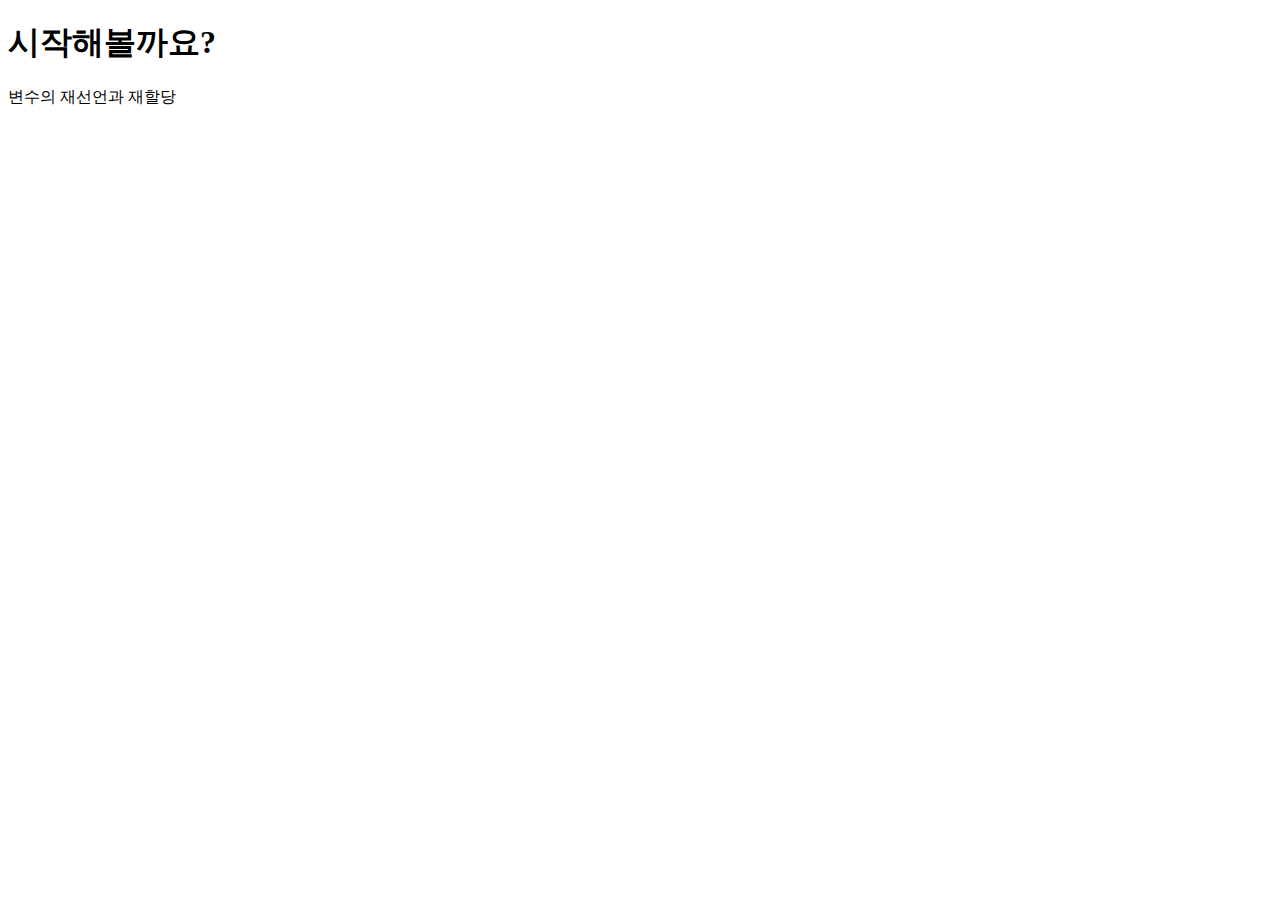
<file: js/assign.html>
<!DOCTYPE html>
<html lang="ko">
<head>
    <meta charset="UTF-8">
    <title>사용자 정의 함수</title>
</head>    
<body>
    <h1>시작해볼까요?</h1>
    <p>변수의 재선언과 재할당</p>
    <script>
        
        function addNumber(num1, num2) {
            return num1 + num2;
        }
        var sum = addNumber(10, 20);
        console.log(sum);
        sum = 50;
        console.log(sum)
        var sum = 100;
        console.log(sum)

    </script>
</body>
</html>
</file>
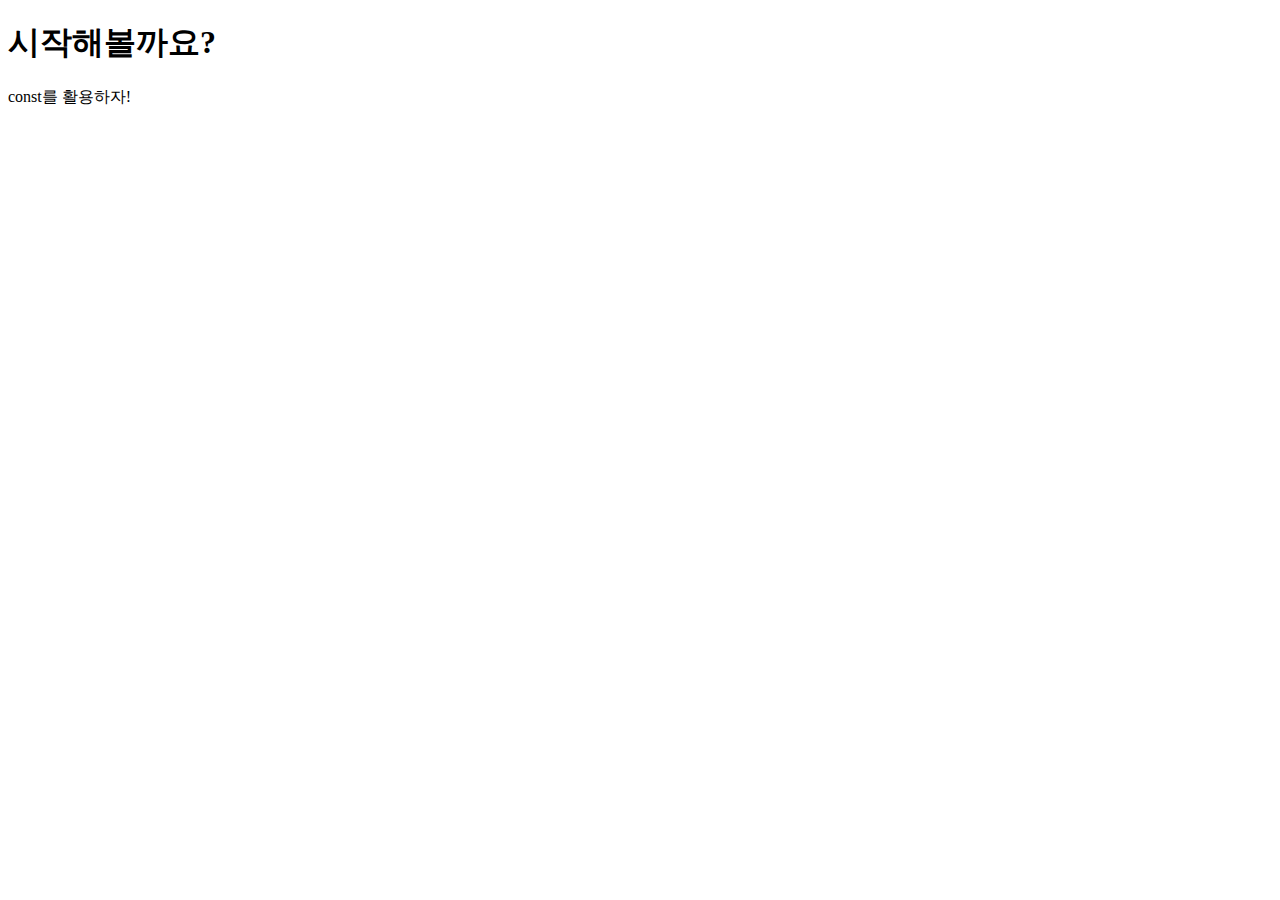
<file: js/const.html>
<!DOCTYPE html>
<html lang="ko">
<head>
    <meta charset="UTF-8">
    <title>사용자 정의 함수</title>
</head>    
<body>
    <h1>시작해볼까요?</h1>
    <p>const를 활용하자!</p>
    <script>
        
        const currentYear = 2023;
        console.log(currentYear);
        const currentYear;
        console.log(currentYear);

        
    </script>
</body>
</html>
</file>
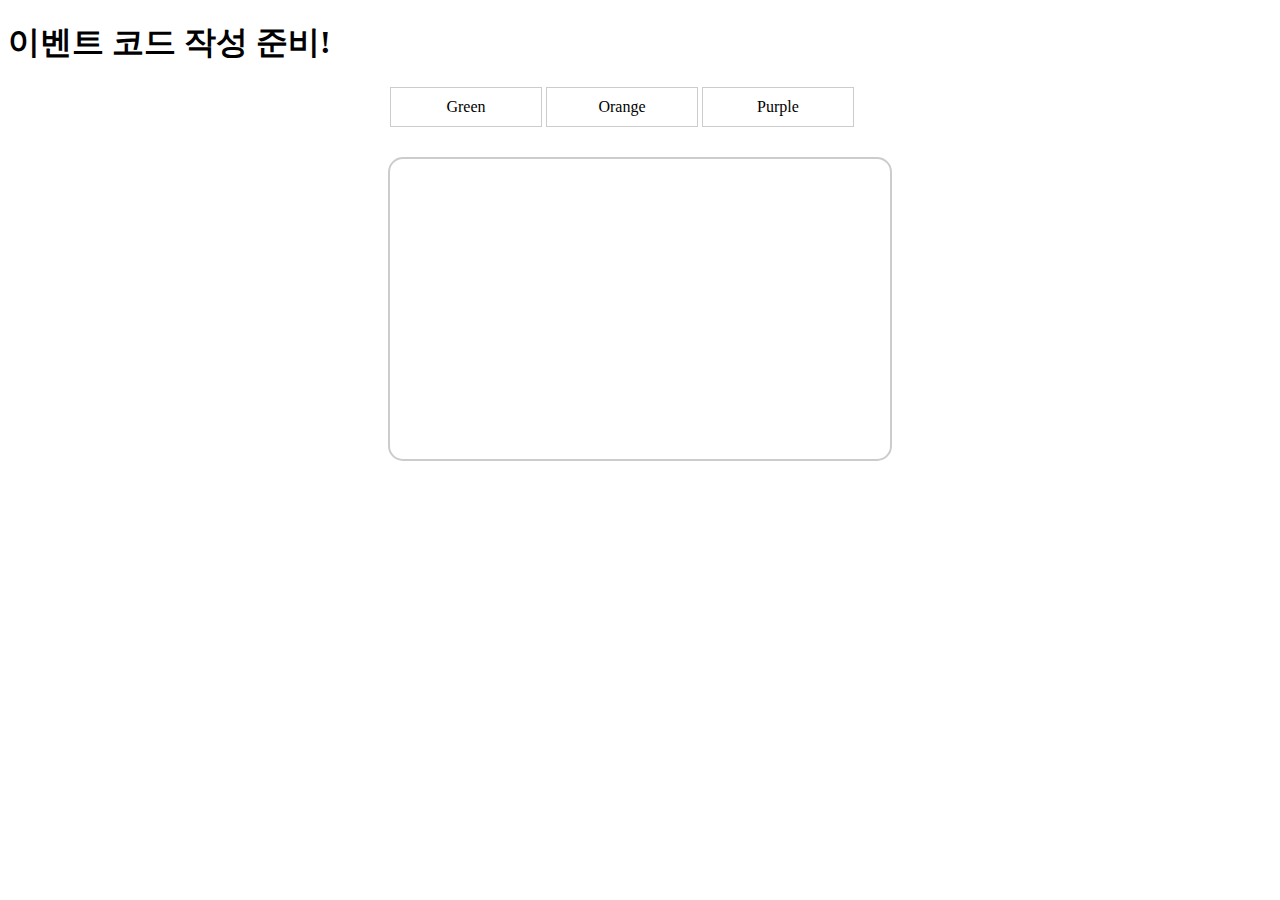
<file: js/event.html>
<!DOCTYPE html>
<html lang="ko">
<head>
    <meta charset="UTF-8">
    <title>자바스크립트 이벤트</title>
    <link rel="stylesheet" href="css/function.css">
</head>
    <h1>이벤트 코드 작성 준비!</h1>
    <ul>
        <li><a href="#" onclick="changeBg('green')">Green</a></li>
        <li><a href="#" onclick="changeBg('orange')">Orange</a></li>
        <li><a href="#" onclick="changeBg('purple')">Purple</a></li>
    </ul>
    <div id="result"></div>

    <script>
        function changeBg(color) {
            let result = document.querySelector("#result");
            result.style.backgroundColor = color;
        }
    </script>
</html>
</file>
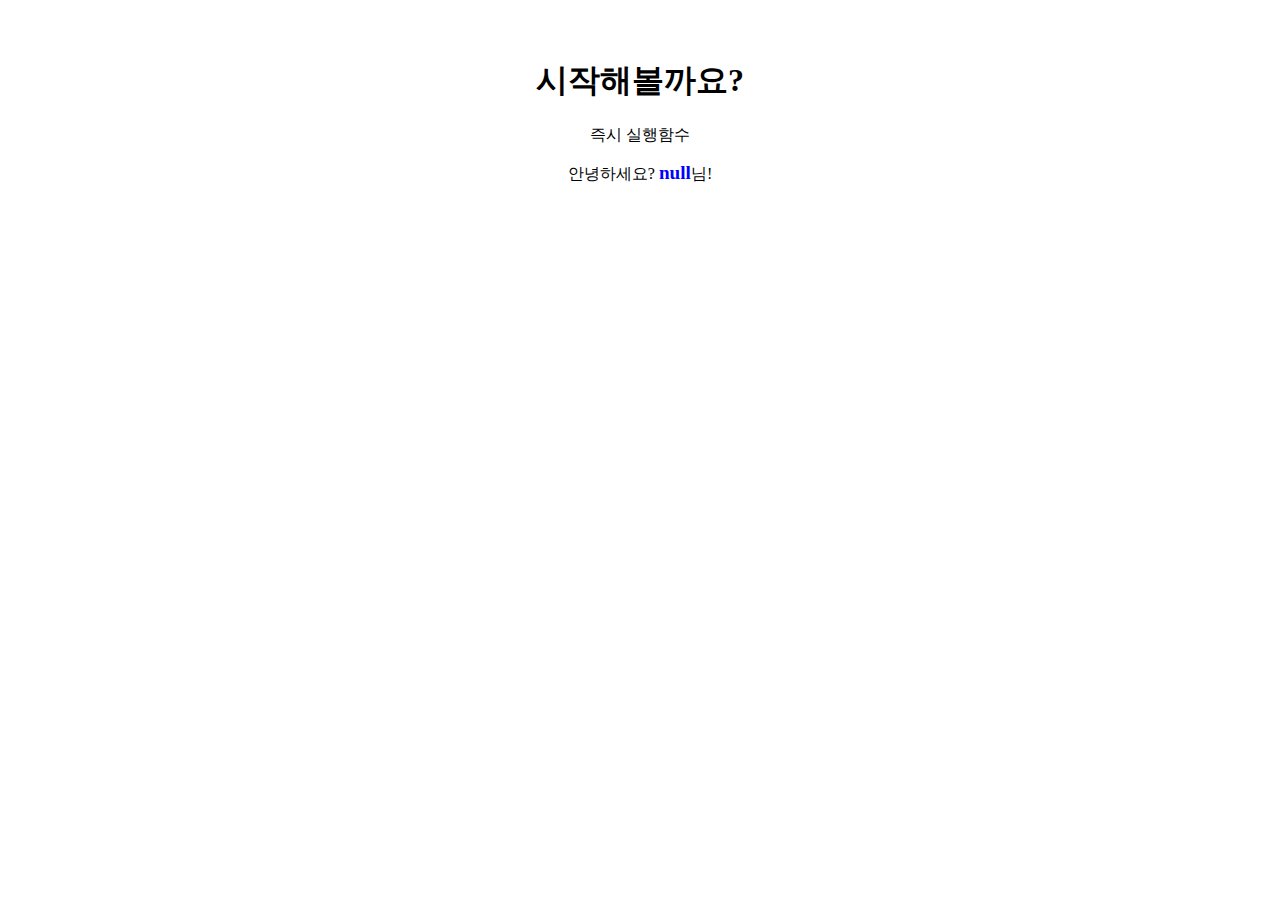
<file: js/function1.html>
<!DOCTYPE html>
<html lang="ko">
<head>
    <meta charset="UTF-8">
    <title>사용자 정의 함수</title>
    <style>
        body {
            padding-top : 30px;
            text-align: center;
        }
        .accent {
            font-weight : bold;
            font-size : 1.2em;
            color: #00f
        }
    </style>
</head>    
<body>
    <h1>시작해볼까요?</h1>
    <p>즉시 실행함수</p>
    <script>
        (function(){
            var userName = prompt("이름을 입력하세요!!!");
            document.write("안녕하세요? <span class='accent'>" + userName + "</span>님!");
        }())
    </script>
</body>
</html>
</file>
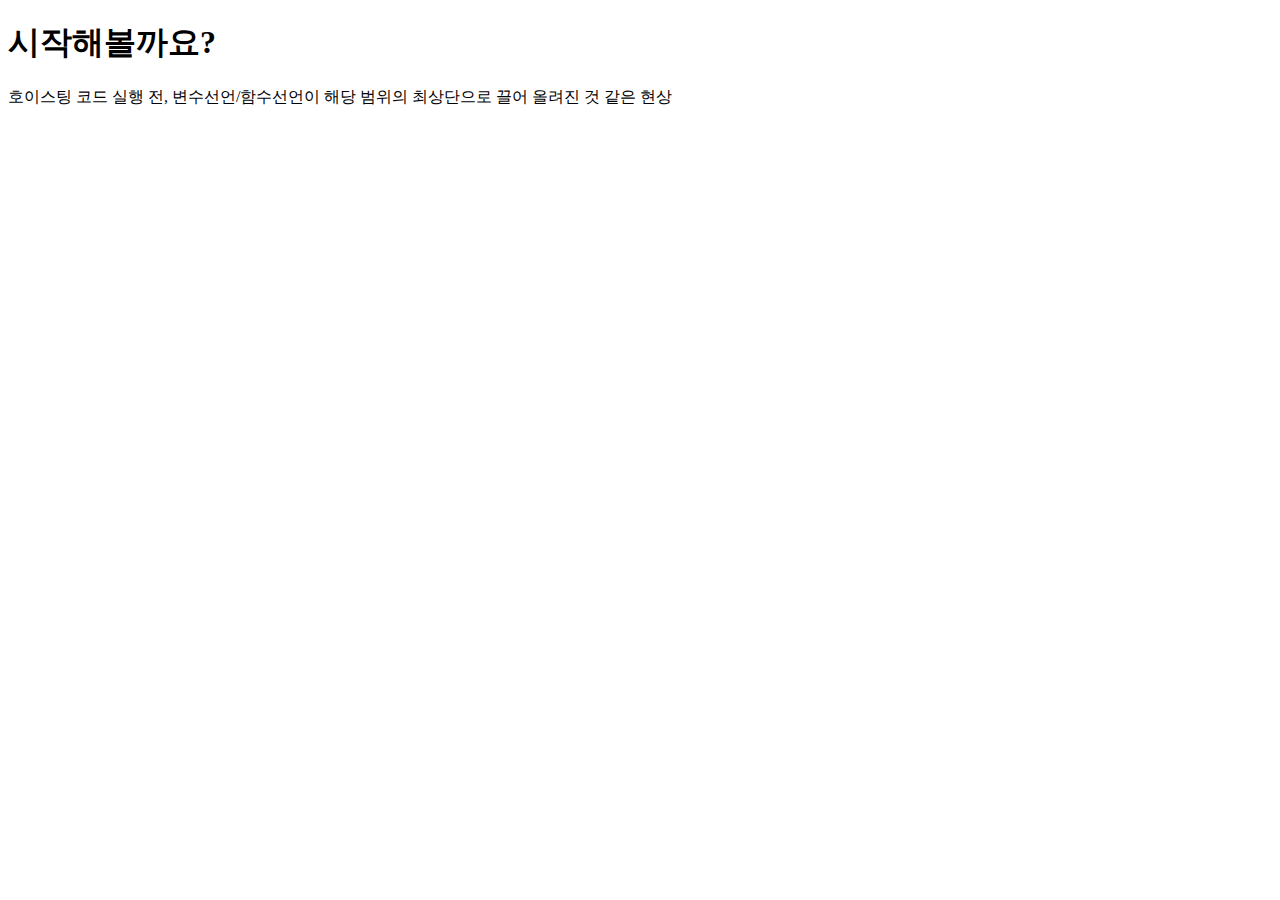
<file: js/hoisting.html>
<!DOCTYPE html>
<html lang="ko">
<head>
    <meta charset="UTF-8">
    <title>사용자 정의 함수</title>
</head>    
<body>
    <h1>시작해볼까요?</h1>
    <p>호이스팅 코드 실행 전, 변수선언/함수선언이 해당 범위의 최상단으로 끌어 올려진 것 같은 현상</p>
    <script>
        
        var x = 10;
        function displayNumber() {
            var y; // 생략
            console.log("x is " + x);
            console.log("y is " + y); // 다른 언어에서는 에러 발생
            var y = 20;
        }
        displayNumber();

    </script>
</body>
</html>
</file>
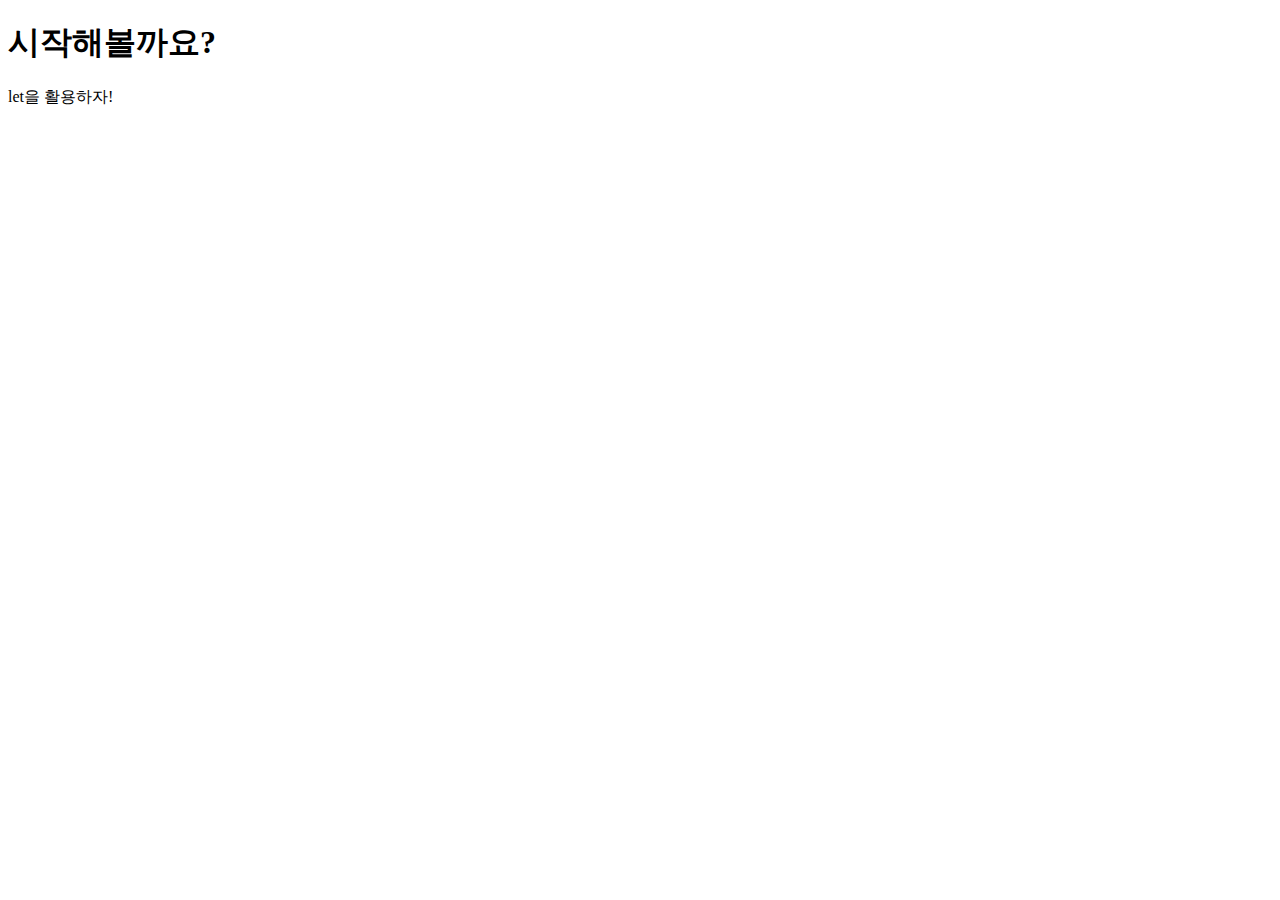
<file: js/let.html>
<!DOCTYPE html>
<html lang="ko">
<head>
    <meta charset="UTF-8">
    <title>사용자 정의 함수</title>
</head>    
<body>
    <h1>시작해볼까요?</h1>
    <p>let을 활용하자!</p>
    <script>
        
        function calcSum(n) {
            let sum = 0;
            for(let i = 1; i < n + 1; i++) {
                sum += i;
            }
            sum = 100; // 변수 재할당
            console.log(sum);
        }
        calcSum(100);

        var x = 10;
        function displayNumber() {
            console.log("x is " + x);
            console.log("y is " + y);
            let y = 20;
        }
        displayNumber();

    </script>
</body>
</html>
</file>
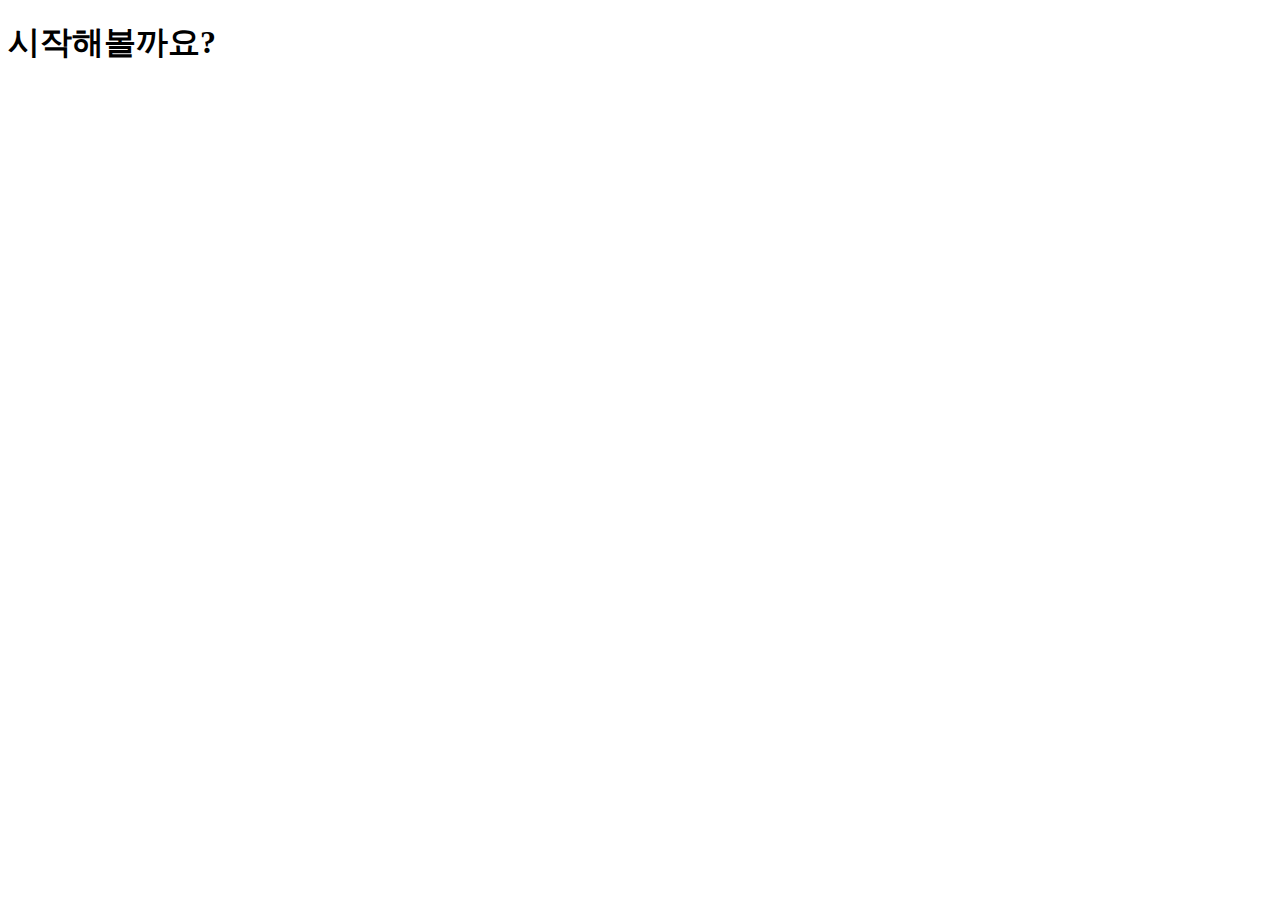
<file: js/udf.html>
<!DOCTYPE html>
<html lang="ko">
<head>
    <meta charset="UTF-8">
    <title>사용자 정의 함수</title>
</head>    
<body>
    <h1>시작해볼까요?</h1>
    <script>
    
        function addNumber() {
            var sum = 10 + 20; // 지역 변수 선언
            multi = 10 * 30; // 전역 변수 선언
        }
        addNumber();
        console.log(multi)
    </script>
</body>
</html>
</file>
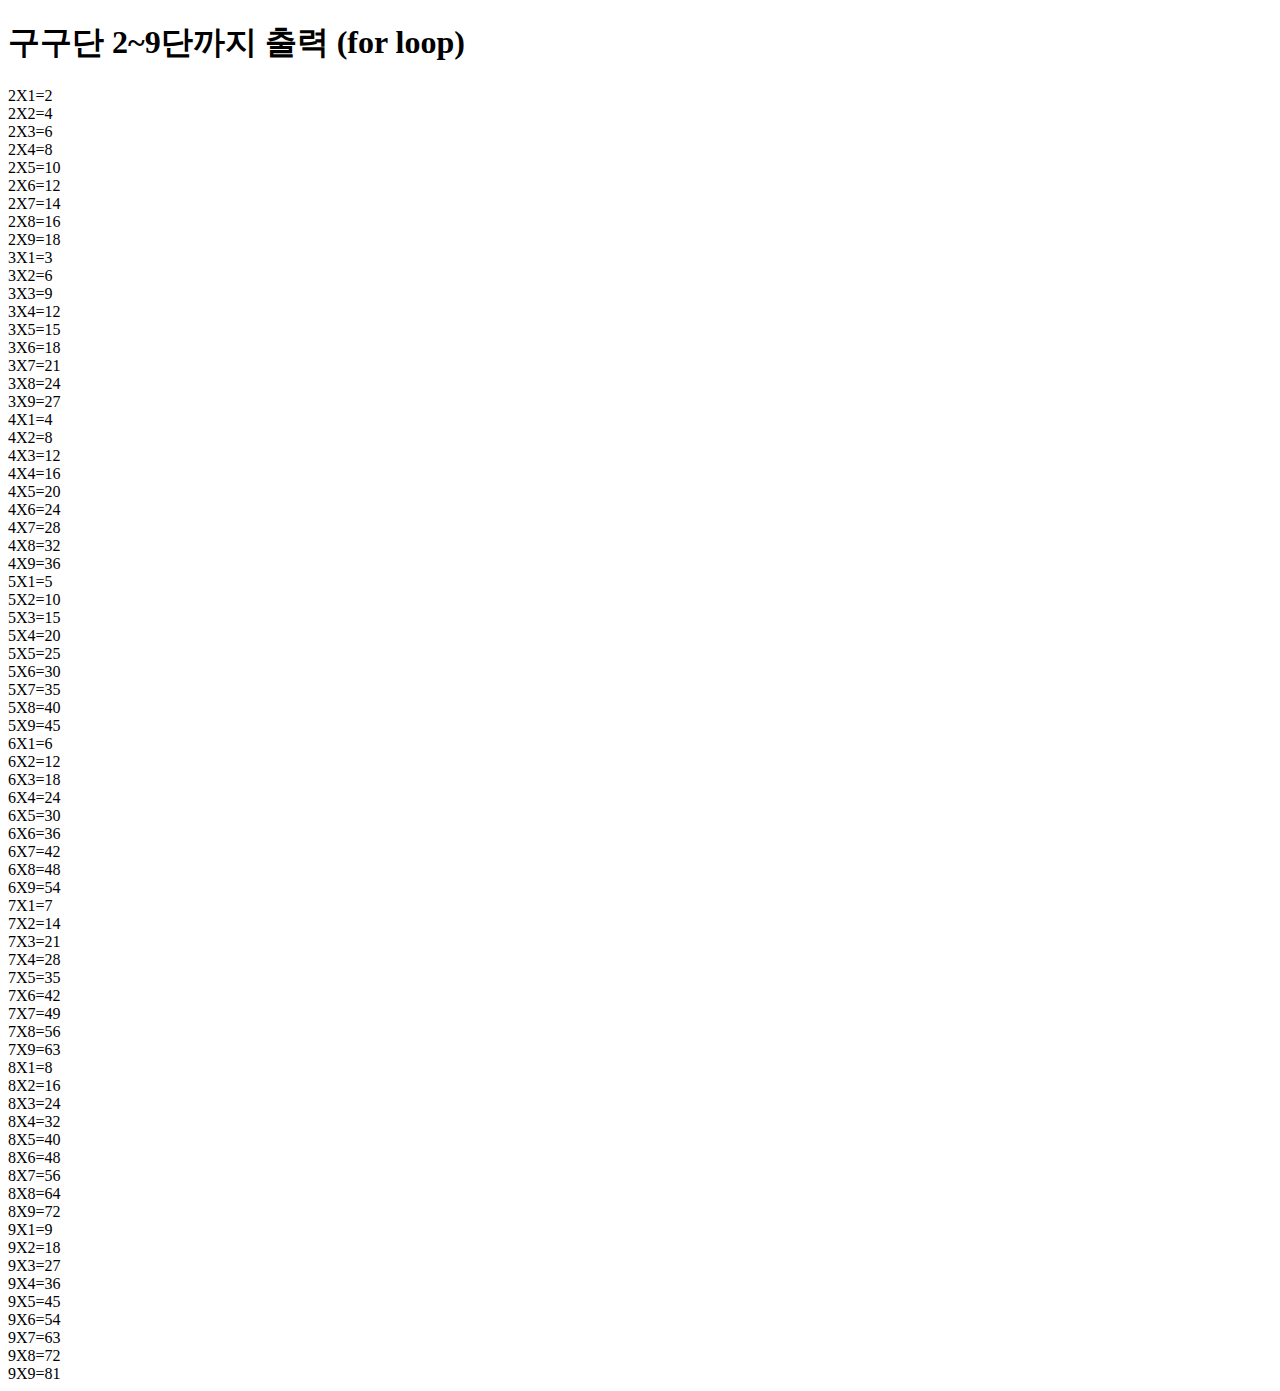
<file: html/html/gugudan-1.html>
<!DOCTYPE html>
<html lang="Ko">
  <head>
    <meta charset="UTF-8" />
    <title>멀티캠퍼스 웹개발 수업</title>
  </head>
  <body>
    <h1>구구단 2~9단까지 출력 (for loop)</h1>
    <script>
      var i;
      var n;
      var sum = 0;

      for (i = 2; i < 10; i++) {
        for (n = 1; n < 10; n++) {
          sum = i * n;
          document.write(i + "X" + n + "=" + sum + "<BR>");
        }
      }
    </script>
  </body>
</html>
</file>
<file: js/css/function.css>
a:link, a:visited {
	color:black;
	text-decoration: none;
}
ul {
	list-style: none;
	width:500px;
	margin:10px auto;
	padding:0;
}
li {
	display:inline-block;
	width:120px;
	border:1px solid #ccc;
	padding:10px 15px;	
	font-size:16px;
	text-align:center;
}
#result {
	width:500px;
	height:300px;
	margin:30px auto;
	border:2px solid #ccc;
	border-radius:15px;
}
p {
	width:80%;
	padding:10px;
	line-height: 2em;
}
</file>
